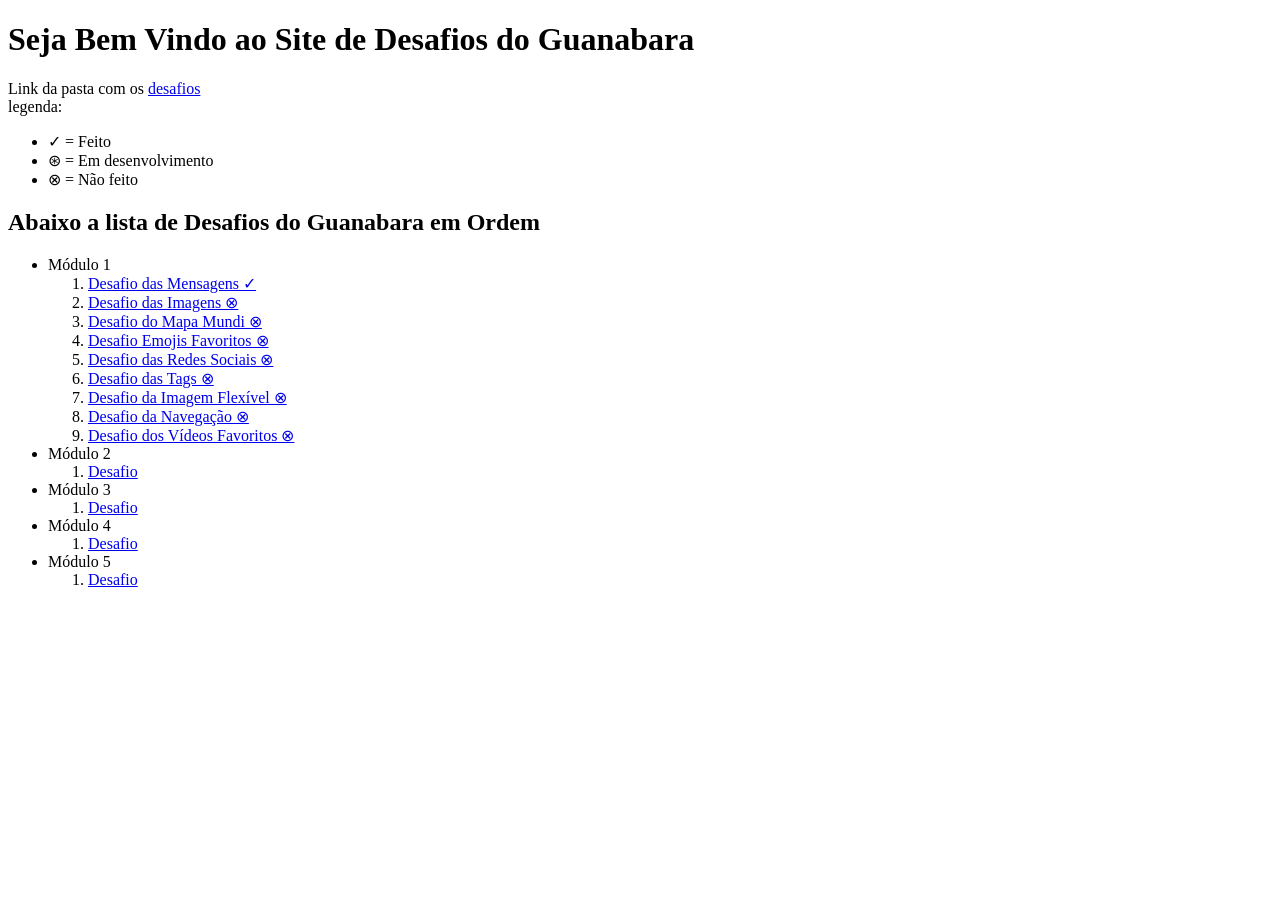
<file: Desafios Guanabara/index.html>
<!DOCTYPE html>
<html lang="pt-br">
<head>
    <meta charset="UTF-8">
    <meta http-equiv="X-UA-Compatible" content="IE=edge">
    <meta name="viewport" content="width=device-width, initial-scale=1.0">
    <title>Desafios do Guanabara</title>
    <link rel="stylesheet" href="estilo/estilo.css">
</head>
<body>
    <header>
        <h1>Seja Bem Vindo ao Site de Desafios do Guanabara</h1>
        <p>Link da pasta com os <a href="https://github.com/gustavoguanabara/html-css/tree/master/desafios" rel="external" target="_blank">desafios</a> <br>legenda:</p>
        <ul>
            <li>&check; = Feito</li>
            <li>&circledast; = Em desenvolvimento</li>
            <li>&CircleTimes; = Não feito</li>
        </ul>
    </header>   
    <main>
        <h2>Abaixo a lista de Desafios do Guanabara em Ordem</h2>
        <ul>
            <li>Módulo 1</li>
            <ol>
                <li><a href="Modulo 1/Desafio 001/Desafio01.html" rel="next" target="_self">Desafio das Mensagens &check;</a></li>
                <li><a href="#" rel="next" target="_self">Desafio das Imagens &CircleTimes;</a></li>
                <li><a href="#" rel="next" target="_self">Desafio do Mapa Mundi &CircleTimes;</a></li>
                <li><a href="#" rel="next" target="_self">Desafio Emojis Favoritos &CircleTimes;</a></li>
                <li><a href="#" rel="next" target="_self">Desafio das Redes Sociais &CircleTimes;</a></li>
                <li><a href="#" rel="next" target="_self">Desafio das Tags &CircleTimes;</a></li>
                <li><a href="#" rel="next" target="_self">Desafio da Imagem Flexível &CircleTimes;</a></li>
                <li><a href="#" rel="next" target="_self">Desafio da Navegação &CircleTimes;</a></li>
                <li><a href="#" rel="next" target="_self">Desafio dos Vídeos Favoritos &CircleTimes;</a></li>
            </ol>
            <li>Módulo 2</li>
            <ol>
                <li><a href="#" rel="next" target="_self">Desafio</a></li>
            </ol>
            <li>Módulo 3</li>
            <ol>
                <li><a href="#" rel="next" target="_self">Desafio</a></li>
            </ol>
            <li>Módulo 4</li>
            <ol>
                <li><a href="#" rel="next" target="_self">Desafio</a></li>
            </ol>
            <li>Módulo 5</li>
            <ol>
                <li><a href="#" rel="next" target="_self">Desafio</a></li>
            </ol>
        </ul>
    </main>
</body>
</html>
</file>
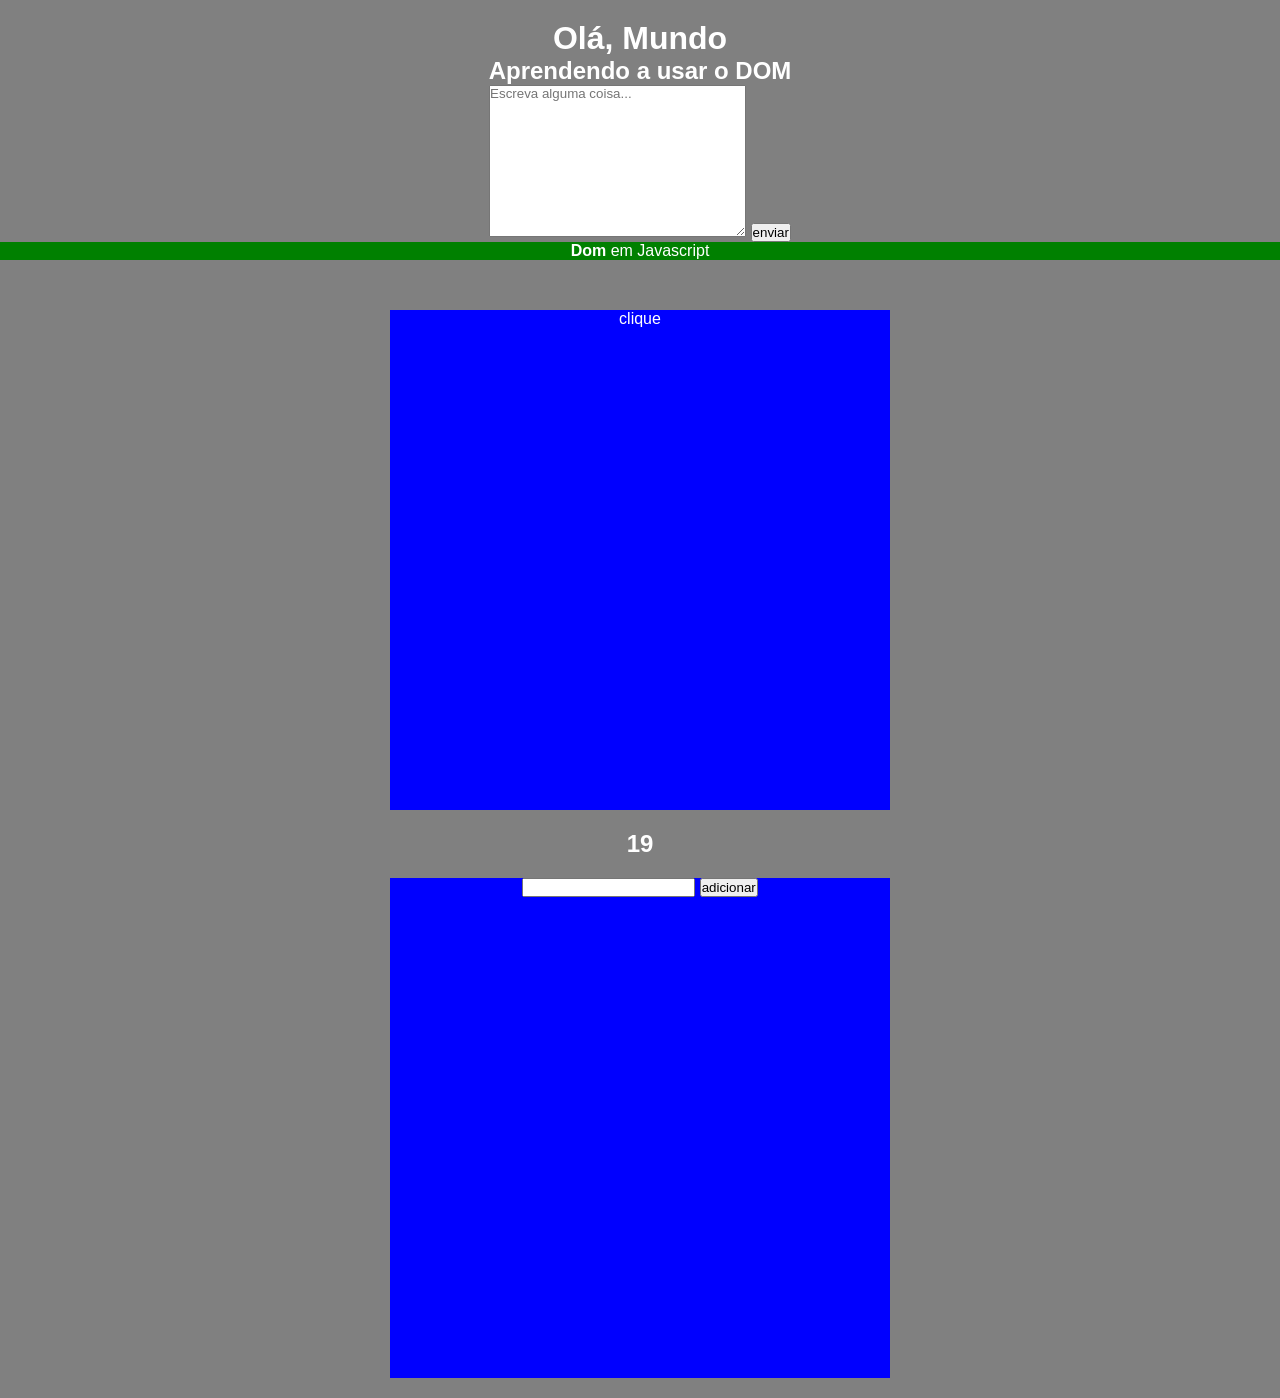
<file: Javascript/index.html>
<!DOCTYPE html>
<html lang="pt-br">
<head>
    <meta charset="UTF-8">
    <meta http-equiv="X-UA-Compatible" content="IE=edge">  
    <meta name="viewport" content="width=device-width, initial-scale=1.0">
    <style>

    </style>
    <link rel="stylesheet" href="style/estilo.css">
    <title>Document</title>
</head>
<body>
    <body cz-shortcut-listen="true">
        <header>
            <h1>Olá, Mundo</h1>
        </header>
        <main>
            <h2 id="abel">Aprendendo a usar o DOM</h2>
            
            <textarea name="" id="caixa" cols="30" rows="10" onkeyup="enviar()" placeholder="Escreva alguma coisa..."></textarea>
            
            <label for="caixa"><button onclick="enviar()">enviar</button></label>
            
            <p><strong>Dom</strong> em Javascript</p>
            
            <article>
                <h1 id="res"></h1>
            </article>
            
            <div class="botao" onclick="Clicou()"> clique </div>
            <h2 id="Variavel"></h2>
            
            <div class="botao">
                <p id="lista"></p>
                <input type="text" name="" id="L">
                <label for="L"><button onclick="adicionar()">adicionar</button></label>
            </div>
        </main>
        <footer>
            
        </footer>
        <script src="js/index.js"></script>
    </body>
</body>
</html>
</file>
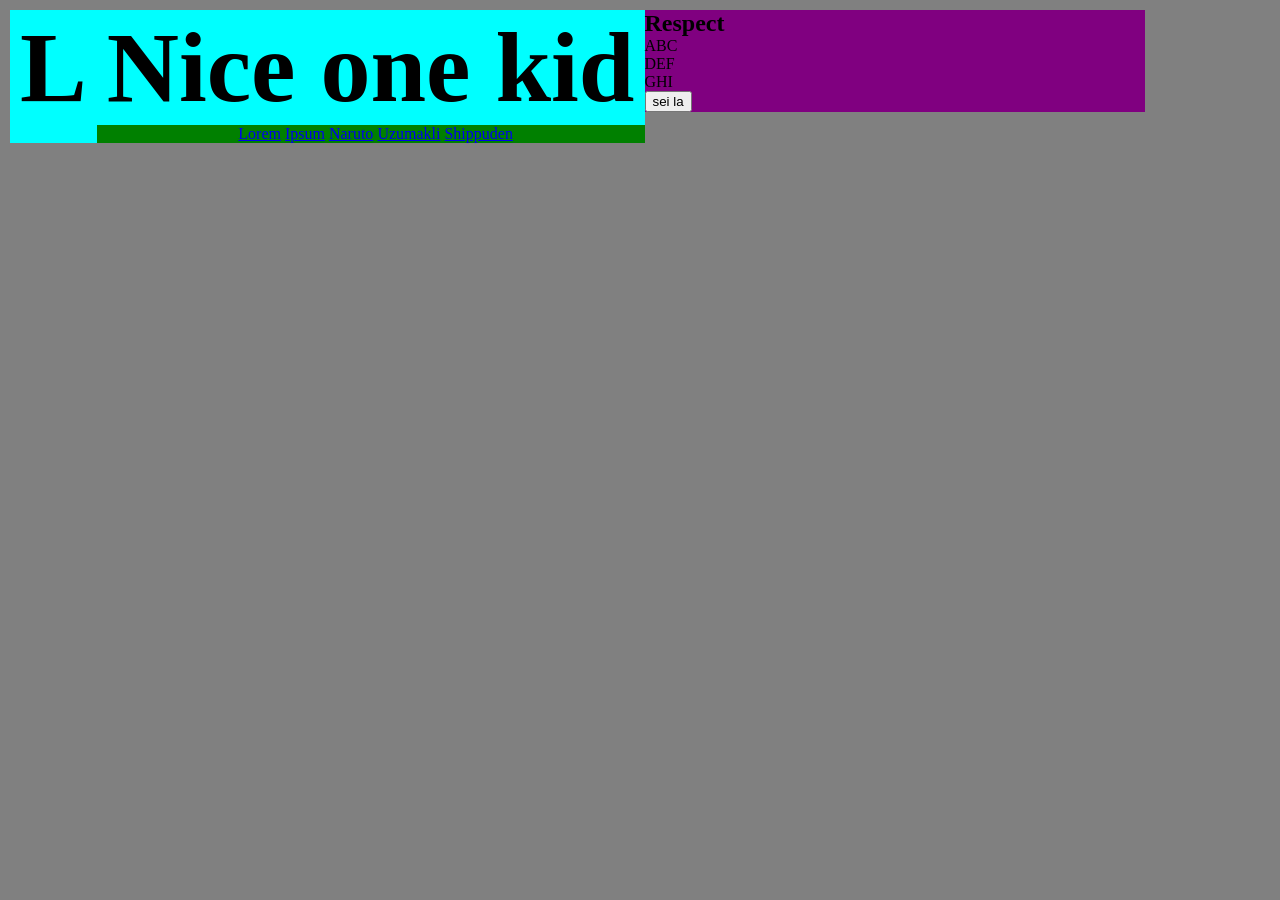
<file: projetinho fellas/index.html>
<!DOCTYPE html>
<html lang="PT-BR">
<head>
    <meta charset="UTF-8">
    <meta name="viewport" content="width=device-width, initial-scale=1.0">
    <title> Projetinho Fellas</title>
    <link rel="shortcut icon" href="favicon.ico" type="image/x-icon">
    <link rel="stylesheet" href="style.css">

</head>
<body>
    <h1 style="font-family: Cloinster-black, 'Cloinster-black', 'Cloinsterblack', Old English, Old-English-Text, Old English Text , times new roman,'Comic Sans ms', Courier, monospace , sans-serif;">L</h1>
    <header>
        <h1>Nice one kid</h1>
        <nav>
            <a href="#">Lorem</a>
            <a href="#">Ipsum</a>
            <a href="#">Naruto</a>
            <a href="#">Uzumakli</a>
            <a href="#">Shippuden</a>
        </nav>
    </header>
    <div>
        <main>
            <h2>Respect</h2>
            <p>ABC</p>
            <p>DEF</p>
            <p>GHI</p>
            <button href="#" class="botao">
        sei la
            </button>
            <section>
            </section>
        </main>
    </div>
    <footer>
        <div id="div"></div>
    </footer>
</body>
</html> <div class="coisaboa">

        </div>
</file>
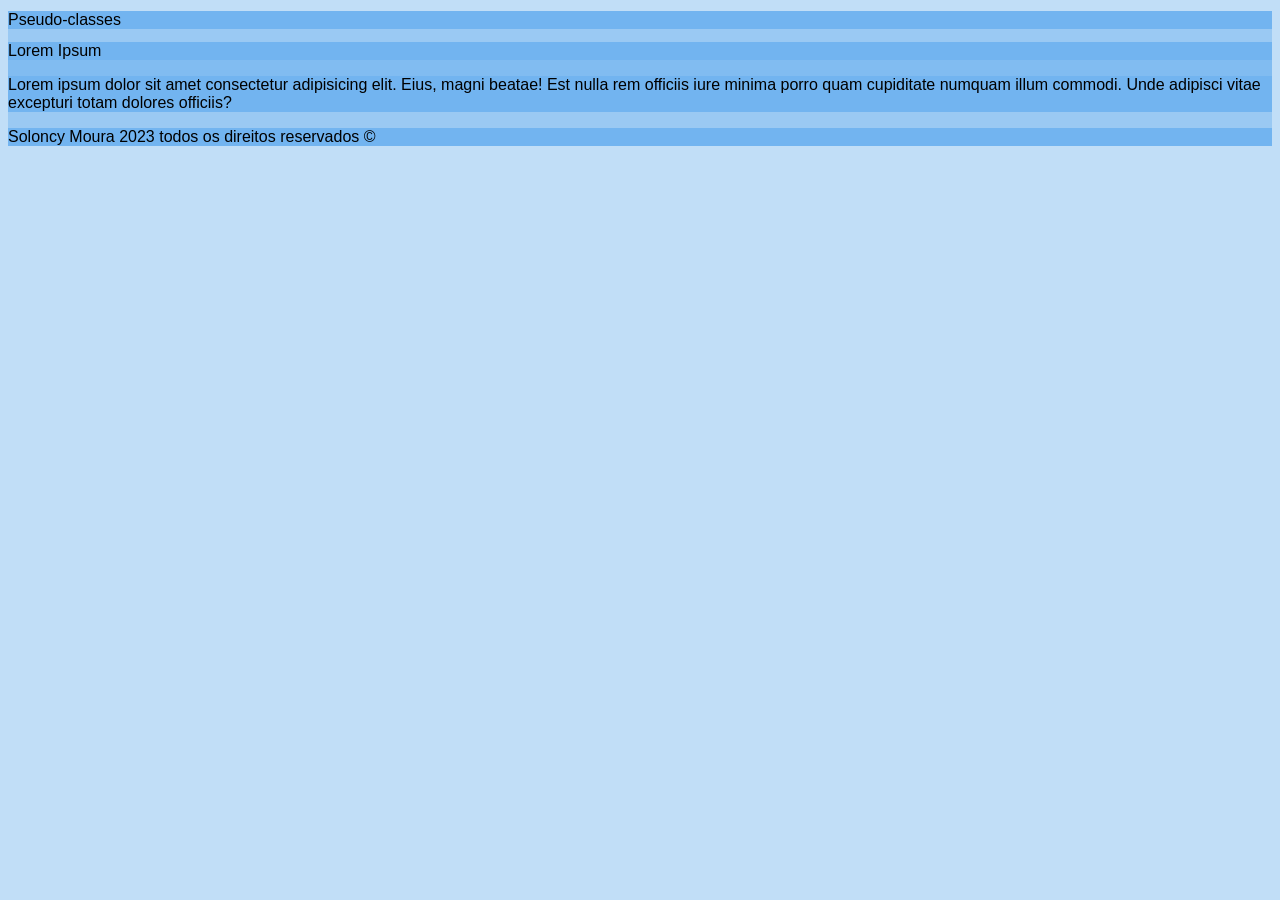
<file: Treino-de-pseudoclasses/index.html>
<!DOCTYPE html>
<html lang="pt-br">
<head>
    <meta charset="UTF-8">
    <meta http-equiv="X-UA-Compatible" content="IE=edge">
    <meta name="viewport" content="width=device-width, initial-scale=1.0">
    <title>Treino de Pseudo-classes</title>
    <link rel="stylesheet" href="Style/estilo.css">
</head>
<body>
    <header>
        <h1 class="text">Pseudo-classes</h1>
    </header>
    <main>
        <h2 class="text">Lorem Ipsum</h2>
        <p class="text">Lorem ipsum dolor sit amet consectetur adipisicing elit. Eius, magni beatae! Est nulla rem officiis iure minima porro quam cupiditate numquam illum commodi. Unde adipisci vitae excepturi totam dolores officiis?</p>
    </main>
    <footer>
        <p class="text">Soloncy Moura 2023 todos os direitos reservados &copy;</p>
    </footer>
</body>
</html>
</file>
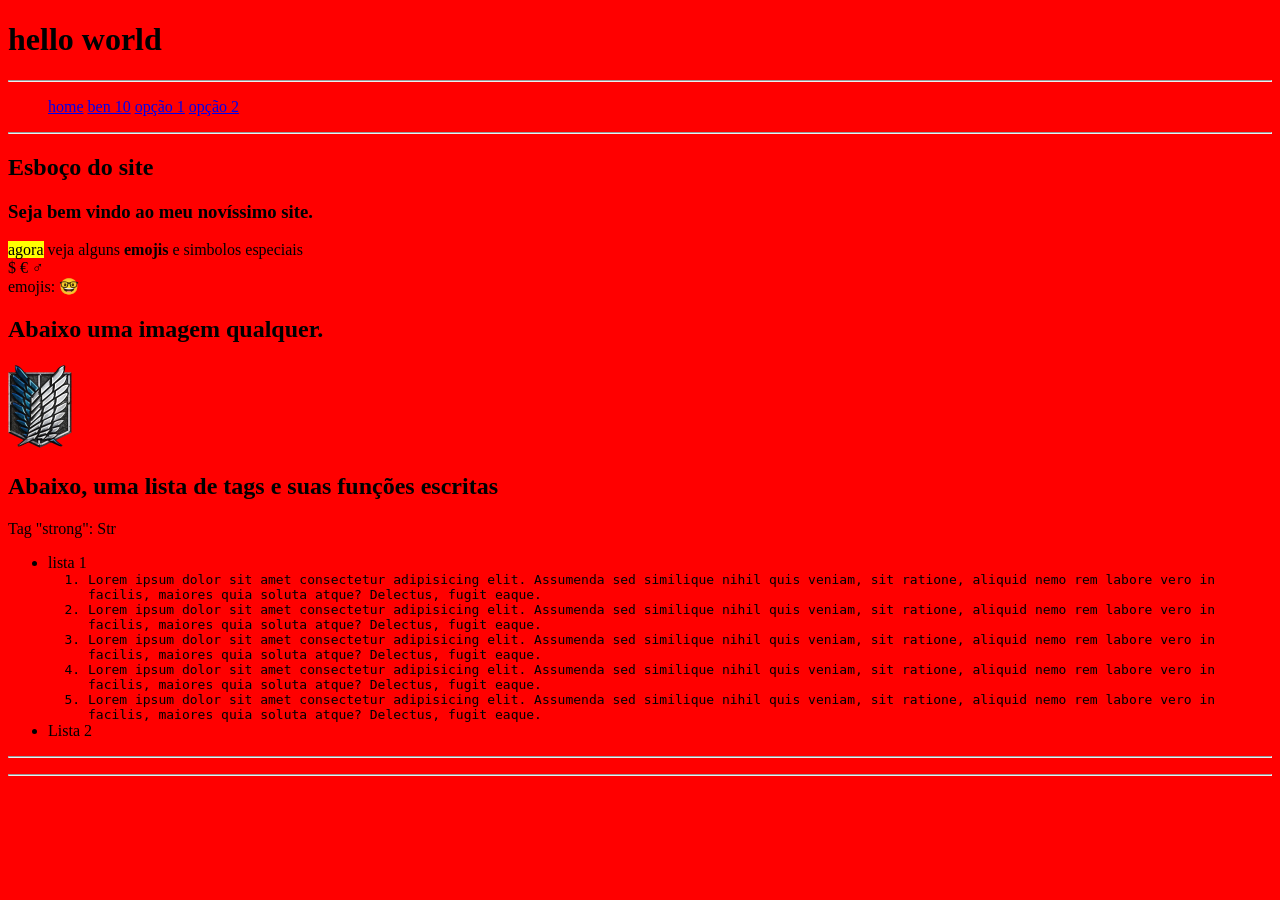
<file: Exercicios Guanabara/Ex001/index.html>
<!DOCTYPE html>
<html lang="pt-br">
<head>
    <meta charset="UTF-8">
    <meta http-equiv="X-UA-Compatible" content="IE=edge">
    <meta name="viewport" content="width=device-width, initial-scale=1.0">
    <title>home</title>
    <link rel="shortcut icon" href="favicon.ico" type="image/x-icon">
    <link rel="stylesheet" href="Style.css">
</head>
<body>
    <header>
        <h1>hello <strong>world</strong></h1>
        <hr>
        <nav>
            <ol>
                <a href="#">home</a> <a href="#">ben 10</a>
                <a href="#">opção 1</a> <a href="#"> opção 2</a>
            </ol>
        </nav>
        <hr>
    </header>
    <main>
        <aside>
            <p>
                <ul>
                    <ol>
                        
                    </ol>            
                </ul>
            </p>
        </aside>
        <h2>Esboço do site <br> <h3>Seja bem vindo ao meu
            <strong>novíssimo</strong> site.
        </h3> </h2>
        <p><mark>agora</mark> veja alguns <strong>emojis</strong> e simbolos especiais <br>
            &dollar;
            &euro;
            <strong>&male;</strong>
            <br>
            emojis:
            &#x1f913;
        </p>
        <h2>Abaixo uma imagem qualquer.</h2>
        <img src="ibagens/snk.JPG Redimensionada.png" alt="Shingenki No Kyojin">
        <h2>Abaixo, uma lista de tags e suas funções escritas</h2>
        <p>Tag "strong": Str</p>
            <ul>
                <li>lista 1</li>
                <ol>
                    <code>
                    <li>Lorem ipsum dolor sit amet consectetur adipisicing elit. Assumenda sed similique nihil quis veniam, sit ratione, aliquid nemo rem labore vero in facilis, maiores quia soluta atque? Delectus, fugit eaque.</li>
                
                    <li>Lorem ipsum dolor sit amet consectetur adipisicing elit. Assumenda sed similique nihil quis veniam, sit ratione, aliquid nemo rem labore vero in facilis, maiores quia soluta atque? Delectus, fugit eaque.</li>
                
                    <li>Lorem ipsum dolor sit amet consectetur adipisicing elit. Assumenda sed similique nihil quis veniam, sit ratione, aliquid nemo rem labore vero in facilis, maiores quia soluta atque? Delectus, fugit eaque.</li>
                
                    <li>Lorem ipsum dolor sit amet consectetur adipisicing elit. Assumenda sed similique nihil quis veniam, sit ratione, aliquid nemo rem labore vero in facilis, maiores quia soluta atque? Delectus, fugit eaque.</li>
                
                    <li>Lorem ipsum dolor sit amet consectetur adipisicing elit. Assumenda sed similique nihil quis veniam, sit ratione, aliquid nemo rem labore vero in facilis, maiores quia soluta atque? Delectus, fugit eaque.</li>
                    </code>
                </ol>
                <li>Lista 2</li>
            </ul>
    </main>
    <footer>
        <hr>
        <p></p>
        <hr>
    </footer>
</body>
</html>
</file>
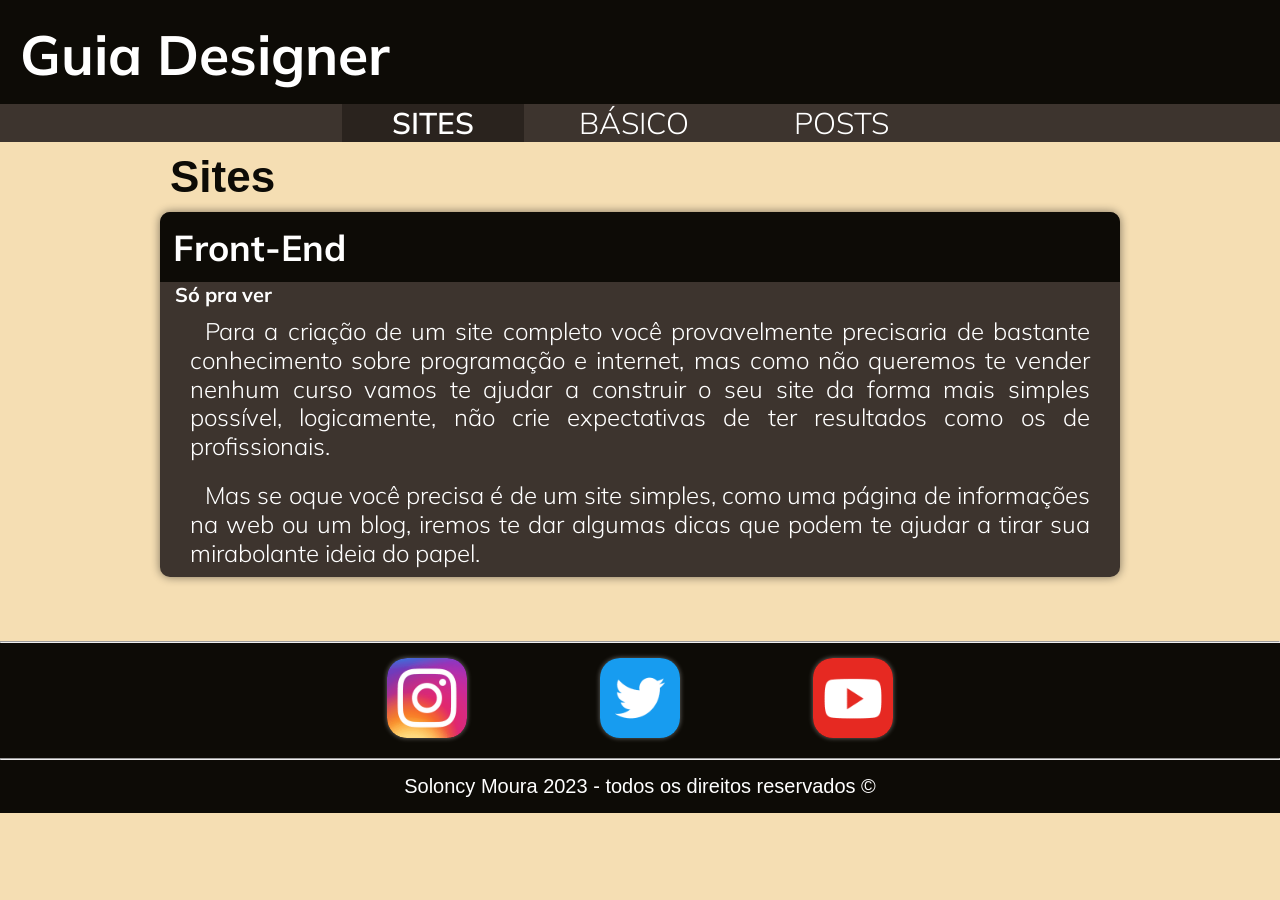
<file: projeto-design/pages/Desites.html>
<!DOCTYPE html>
<html lang="en">
<head>
    <meta charset="UTF-8">
    <meta http-equiv="X-UA-Compatible" content="IE=edge">
    <meta name="viewport" content="width=device-width, initial-scale=1.0">
    <link rel="shortcut icon" href="../icon/favicon.ico" type="image/x-icon">
    <link rel="stylesheet" href="../estilos/tablet.css" media="(min-width: 819px)">
    <link rel="stylesheet" href="../estilos/estilo003.css" media="(max-width: 819px)">
    <title>Guia Designer | Sites</title>
</head>
<body>
    <header>
        <h1>Guia Designer</h1>
        <nav id="navigation">
            <a href="#" class="navigation" id="atual">SITES</a>
            <a href="../index.html" class="navigation">BÁSICO</a>
            <a href="posts.html" class="navigation">POSTS</a>
        </nav>
    </header>
    <main>
        <h2>Sites</h2>
        <section>
            <h3 class="topo">Front-End</h3>
            <div class="texto">
                <h4>Só pra ver</h4>
                <p class="paragrafo">Para a criação de um site completo você provavelmente precisaria de bastante conhecimento sobre programação e internet, mas como não queremos te vender nenhum curso vamos te ajudar a construir o seu site da forma mais simples possível, logicamente, não crie expectativas de ter resultados como os de profissionais. 
                </p>
                <p class="paragrafo">Mas se oque você precisa é de um site simples, como uma página de informações na web ou um blog, iremos te dar algumas dicas que podem te ajudar a tirar sua mirabolante ideia do papel.</p>
            </div>
        </section>
    </main>
    <footer>
        <hr>
        <nav class="social">
            <div class="redes">
                <a href="https://www.instagram.com/soloncym12/" target="_blank" rel="external"><img src="../redes-sociais/instagram.png" alt="Instagram" class="botao"></a>
            </div>
            <div class="redes" >
                <a href="https://twitter.com/soloncym12" target="_blank" rel="external"><img src="../redes-sociais/Twitter.png" alt="Twitter" class="botao"></a>
            </div>
            <div class="redes">
                <a href="https://www.youtube.com/@soloncymoura5033" target="_blank" rel="external"><img src="../redes-sociais/Youtube.png" alt="YouTube" class="botao"></a>
            </div>
        </nav>
        <hr>
        <p>Soloncy Moura 2023 - todos os direitos reservados &copy;</p>
    </footer>
</body>
</html>
</file>
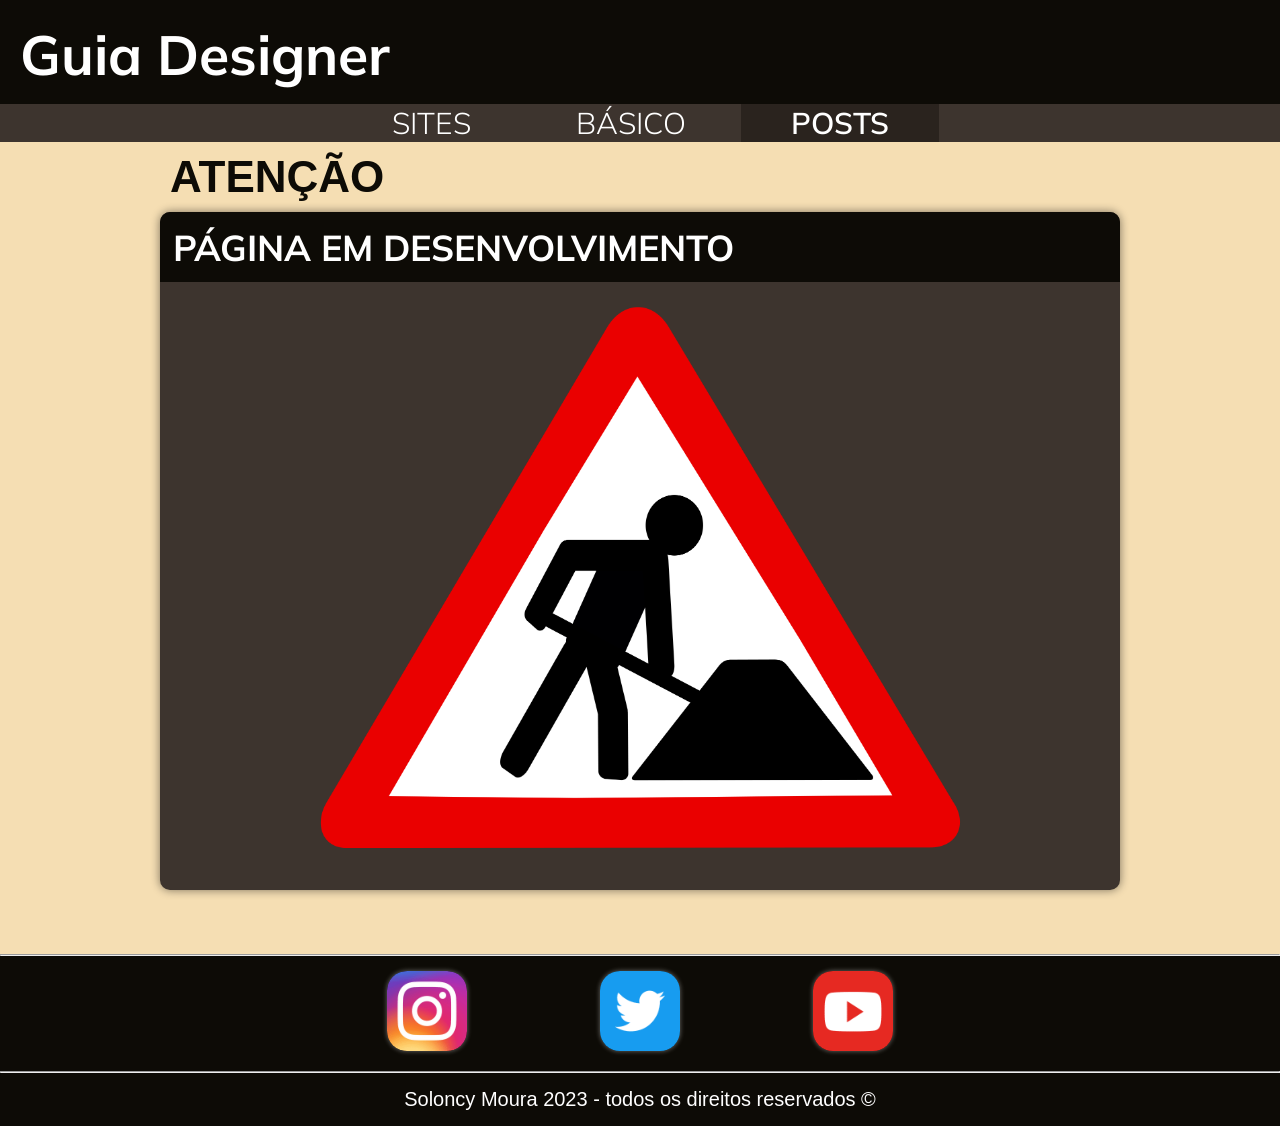
<file: projeto-design/pages/posts.html>
<!DOCTYPE html>
<html lang="en">
<head>
    <meta charset="UTF-8">
    <meta http-equiv="X-UA-Compatible" content="IE=edge">
    <meta name="viewport" content="width=device-width, initial-scale=1.0">
    <link rel="shortcut icon" href="../icon/favicon.ico" type="image/x-icon">
    <link rel="stylesheet" href="../estilos/tablet.css" media="(min-width: 819px)">
    <link rel="stylesheet" href="../estilos/estilo003.css" media="(max-width: 819px)">
    <title>Guia Designer | Posts</title>
</head>
<body>
    <header>
        <h1>Guia Designer</h1>
        <nav id="navigation">
            <a href="Desites.html" class="navigation">SITES</a>
            <a href="../index.html" class="navigation">BÁSICO</a>
            <a href="#" class="navigation" id="atual">POSTS</a>
        </nav>
    </header>
    <main>
        <h2>ATENÇÃO</h2>
        <section>
            <h3 class="topo">PÁGINA EM DESENVOLVIMENTO</h3>
            <div class="imagem">
                <img src="../imagens/aviso.png" alt="">
            </div>
            <div class="texto">
                <p></p>
            </div>
        </section>
    </main>
    <footer>
        <hr>
        <nav class="social">
            <div class="redes">
                <a href="https://www.instagram.com/soloncym12/" target="_blank" rel="external"><img src="../redes-sociais/instagram.png" alt="Instagram" class="botao"></a>
            </div>
            <div class="redes" >
                <a href="https://twitter.com/soloncym12" target="_blank" rel="external"><img src="../redes-sociais/Twitter.png" alt="Twitter" class="botao"></a>
            </div>
            <div class="redes">
                <a href="https://www.youtube.com/@soloncymoura5033" target="_blank" rel="external"><img src="../redes-sociais/Youtube.png" alt="YouTube" class="botao"></a>
            </div>
        </nav>
        <hr>
        <p>Soloncy Moura 2023 - todos os direitos reservados &copy;</p>
    </footer>
</body>
</html>
</file>
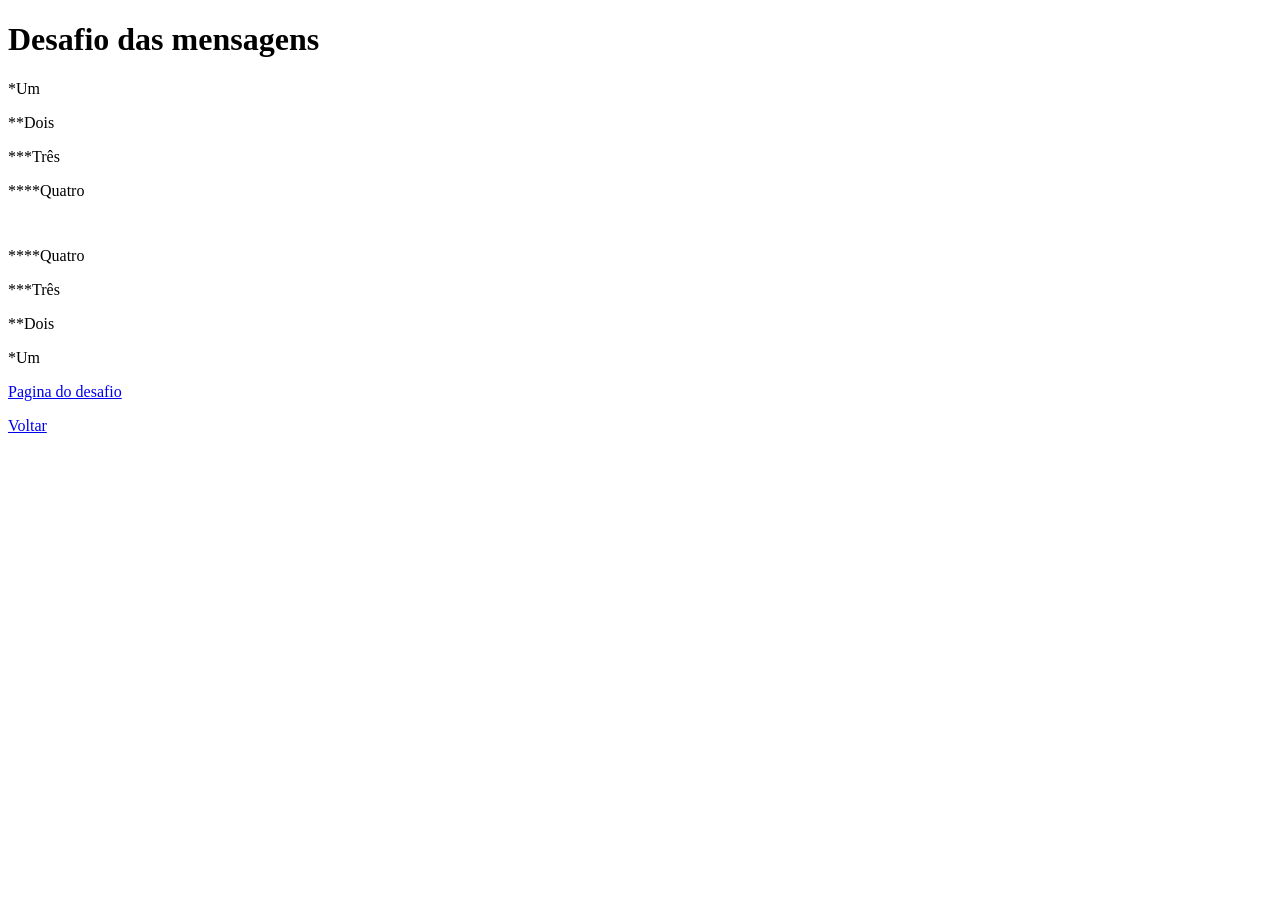
<file: Desafios Guanabara/Modulo 1/Desafio 001/Desafio01.html>
<!DOCTYPE html>
<html lang="pt-br">
<head>
    <meta charset="UTF-8">
    <meta http-equiv="X-UA-Compatible" content="IE=edge">
    <meta name="viewport" content="width=device-width, initial-scale=1.0">
    <title>Desafio contagem</title>
</head>
<body>
   <h1>Desafio das mensagens</h1>
   
       <P>
        *Um
       </P>
        <p>**Dois</p>
        <p>***Três</p>
        <p>****Quatro</p>
<pre><p>  </p></pre>
        <p>****Quatro</p>
        <p>***Três</p>
        <p>**Dois</p>
        <p>*Um</P>
<p><a href="https://github.com/gustavoguanabara/html-css/blob/master/desafios/modulo-01/d001/desafio-mensagens.pdf" rel="external" target="_blank">Pagina do desafio</a></p>
            <p><a href="../../index.html" rel="prev" target="_self">Voltar</a></p>
</body>
</html>
</file>
<file: Desafios Guanabara/estilo/estilo.css>
@charset "UTF-8";

body{
    background-color: white;
}
</file>
<file: Javascript/style/estilo.css>
*{
    padding: 0px;
    margin: 0px auto;
    font-family: Arial, Helvetica, sans-serif;
}
body{
    text-align: center;
    margin: 20px auto;
    background-color: grey;
    color: #fff;
}
article{
    background-color: red;
    width: 70%;
    margin: 50px auto;
}
.botao{
    width: 500px;
    height: 500px;
    background-color: blue;
    margin: 20px auto;
}
p{
    background-color: green;
    text-align: center;
    padding: 30px auto;
}
</file>
<file: projetinho fellas/style.css>
@import url();
*{
    margin: 0;
    
}
body{
    padding: 10px ;
    background-color: gray;
    text-decoration: none;
    display: flex;
}

header{
    background-color: red;
}
.coisaboa{
    background-color: purple;
}
#div{
    background-color: brown;
}
h1{
    font-size: 100px;
    background-color: aqua;
    padding: 0px 10px;
} 
nav{
    background-color: green;
    padding-left: 10px;
    text-align: center;
}
main{
    flex-basis: auto;
    width: 500px;
    background-color: purple;
}
</file>
<file: Treino-de-pseudoclasses/Style/estilo.css>
@charset "UTF-8";

*{
    background-color: rgba(87, 166, 235, 0.37);
    font: normal 400 16px Arial, comic, verdana, sans-serif;
    color: black; 
}
/*
.text:hover{
    color: red;
    background-color: #fff;
    font-weight: bold;
    font-size: 20px;
}*/
</file>
<file: Exercicios Guanabara/Ex001/Style.css>
body{
    background-color: red;
}
img{
    width: 10 px 30px;
}
</file>
<file: projeto-design/estilos/tablet.css>
@charset "UTF-8";

@import url('https://fonts.googleapis.com/css2?family=Mulish:ital,wght@0,200;0,300;0,400;0,500;0,600;0,700;0,800;0,900;0,1000;1,200;1,300;1,400;1,500;1,600;1,700;1,800;1,900;1,1000&family=Vollkorn:ital,wght@0,400;0,500;0,600;0,700;0,800;0,900;1,400;1,500;1,600;1,700;1,800;1,900&display=swap');

*{
    margin: 0px;
    padding: 0px;
    font-family: 'Mulish', Arial, 'Roboto', sans-serif;
    font-size: 20px;
    text-decoration: none;
}

:root{
    --marrom-claro: #f5deb3;
    --marrom-escuro: #3d342e;
    --preto-cafe: #0D0B06;
    --fonte1: 'Mulish', Arial, 'Roboto', sans-serif;
    --fonte2: 'Vollkorn', Verdana, serif;
}
body{
    background-color: var(--marrom-claro); 
    margin: 0px
}

header{
    background-color: var(--preto-cafe);
    /*padding: 10px 0px 1px 20px;*/
    margin: auto;
    color: white;
    font-size: 1.2em;
}

h1{
    font-size: 2.3em;
    margin: auto;
    padding: 20px 0px 15px 20px ;
}

#navigation{
    text-align: center;
    background-color: var(--marrom-escuro);
    color: white;
}

#navigation a{
    transition-duration: .5s;
    font-size: 1.5em;
    font-weight: 300;
    text-decoration: none;
    color: white;
    padding: 0px 50px;
}

#navigation a:hover{
    font-weight: 700;
}

nav> a#atual{
    background-color:rgba(13, 11, 6, 0.400);
    font-weight: 600; 
}

main{
    max-width: 75%;
    color: white;
    /*background-color: #977390;*/
    /*margin: auto;*/
    margin: auto;
}

h2{
    color: var(--preto-cafe);
    font-family: 'Arial Black', Helvetica, sans-serif;
    font-size: 2.2em;
    padding: 10px;
}

section{ 
    border-radius: 10px;
    background-color: var(--marrom-escuro);
    width: auto;
    margin: auto;
    padding: 0%;
    text-align: justify;
    box-shadow: 0px 0px 10px rgba(0, 0, 0, 0.493);
}

h3{
    background-color: var(--preto-cafe);
    font-size: 1.8em;
    padding: 12.5px;
    margin:auto;
}

.topo{
    border-top-left-radius: 10px;
    border-top-right-radius: 10px;
}

.texto{
    text-indent: 15px;
    margin: auto;
    text-align: justify;
    max-width: 980px;
    display: block;
}

p{
    margin: 0px 20px;
    font-family: var(--fonte1);
    font-weight: 300;
    line-height: 1.2em;
    font-size: 1.2em;
    padding: 10px;
}

ul, ol{
    padding-left: 50px;
    list-style-position: inside;
}

.links{
    color: var(--marrom-claro);
}

.links:hover{
    font-weight: bold;
    color: var(--marrom-claro);
}

.video{
    /*background-color: red;*/
    margin: 10px auto auto auto;
    
    display: block;
    position: relative;
    padding-bottom: 39.6%;

}
iframe{
    /*background-color: yellow;*/
    margin: auto;
    display:block;
    position: absolute;
    top: 0%;
    left: 15%;
    height: 100%;
    width: 70%;
}

.imagem{
    width: 70%;
    margin: auto;
    display: block;
}

img{
    width: 100%;
    display: block;
}

footer{
    background-color: var(--preto-cafe);
    text-align: center;
    margin-top: 5%;
    color: #fff;
    
}
.social{
    text-align: center;
}

.redes{
    display: inline-block;
    width: 80px;
    padding: 15px 5%;
    transition-duration: .5s;
}

.redes:hover{
    width: 85px;
}

footer > p{
    font: normal 200 1em Arial, Helvetica, Sans-serif;
    padding: 15px 0px;
    text-align: center;
}

hr{
    background-color: #a1894d;
    color: rgb(255, 255, 255);
}
.botao{
    transition-duration: .5s;
    box-shadow: 0px 0px 5px rgba(255, 255, 255, 0.400);
    border-radius: 20px;
    /*
    border: 2px solid rgba(255, 255, 255, 0.849);*/
}
.botao:hover{
    box-shadow: 0px 0px 15px rgb(255, 255, 255);
    border-radius: 20px;
}
</file>
<file: projeto-design/estilos/estilo003.css>
@charset "UTF-8";

@import url('https://fonts.googleapis.com/css2?family=Mulish:ital,wght@0,200;0,300;0,400;0,500;0,600;0,700;0,800;0,900;0,1000;1,200;1,300;1,400;1,500;1,600;1,700;1,800;1,900;1,1000&family=Vollkorn:ital,wght@0,400;0,500;0,600;0,700;0,800;0,900;1,400;1,500;1,600;1,700;1,800;1,900&display=swap');

:root{
    --marrom-claro: #f5deb3;
    --marrom-escuro: #3d342e;
    --preto-cafe: #0D0B06;
    --fonte1: 'Mulish', Arial , 'Roboto', Sans-serif;
    --fonte2: 'Volkorn', Verdana, serif
}

*{
    margin: 0px;
    padding: 0px;
    text-decoration: none;
    font-family: var(--fonte1);
    font-size: 16px;
}

body{
    width: 100vw;
    height: 100vh;    
    background-color: var(--marrom-claro);
}

header{
    background-color: var(--preto-cafe);
    color: #fff;

}

h1{
    padding: 10px 0px 20px 10px;
    font-size: 1.5em;
    
}

#atual{

    background-color: rgba(13, 11, 6, 0.400);
}

#navigation{
    text-align: center;
    background-color: var(--marrom-escuro);
    color: white;
}

#navigation a{
    font-size: .9em;
    font-weight: 300;
    text-decoration: none;
    color: white;
    padding: 0px 20px;
}

#navigation a:hover{
    font-weight: 500;
}


main{
    max-width: 100%;
    margin: auto;
}

h2{
    font: normal 800 1.3em Arial, Helvetica, sans-serif;
    color: var(--preto-cafe);
    padding: 11.5px 10px 11.5px 10px;
}

section{
    border-radius: 8px;
    margin: auto;
    background-color: var(--marrom-escuro);
    color: white;
    max-width: 90%;
    box-shadow: 0px 0px 10px rgba(0, 0, 0, 0.493);
}

h3{
    padding: 10px;
    font-size: 1.3em;
    background-color: var(--preto-cafe);
}
.topo{
    border-radius: 8px 8px 0  0;
}
div{
    margin: auto;
    width: 80%;
}

.texto, p {
    
    text-align: justify;   
    line-height: .1em;
    white-space: .1px;
    font: normal 300 1em var(--fonte1);
    margin: 10px auto;
}

.paragrafo{
    text-indent: 10px;
}

ul, ol{
    width: 100%;
    list-style-position: inside;
    text-align: start;
}

li{
    text-align: justify;
}

.links{
    color: var(--marrom-claro);
    font-size: 1em;
}

.video{
    /*background-color: red;*/
    width: 100%;
    display: block;
    position: relative;
    padding: 22.6% 0%;
    margin: 10px auto;
    
}

iframe{
    /*background-color: yellow;*/
    position: absolute;
    display: block;
    width: 80%;
    height: 100%;
    top: 0%;
    left: 10%;
    transform:translate(50% 50%)


}

.imagem{
    margin: 10px auto;
}

img{
    display: block;
    width: 100%;
}

footer{
    background-color: var(--preto-cafe);
    text-align: center;
    margin-top: 60px;
    color: #fff;
    
}
.social{
    text-align: center;
}

.redes{
    display: inline-block;
    width: 40px;
    padding: 15px 5%;
}

footer > p{
    font: normal 200 40% var(--fonte2);
    padding: 15px 0px;
    text-align: center;
}

hr{
    background-color: #a1894d;
    color: rgb(255, 255, 255);
}
.botao{
    box-shadow: 1px 1px 5px rgba(255, 255, 255, 0.400);
    border-radius: 12px;
    /*
    border: 2px solid rgba(255, 255, 255, 0.849);*/
}
</file>
